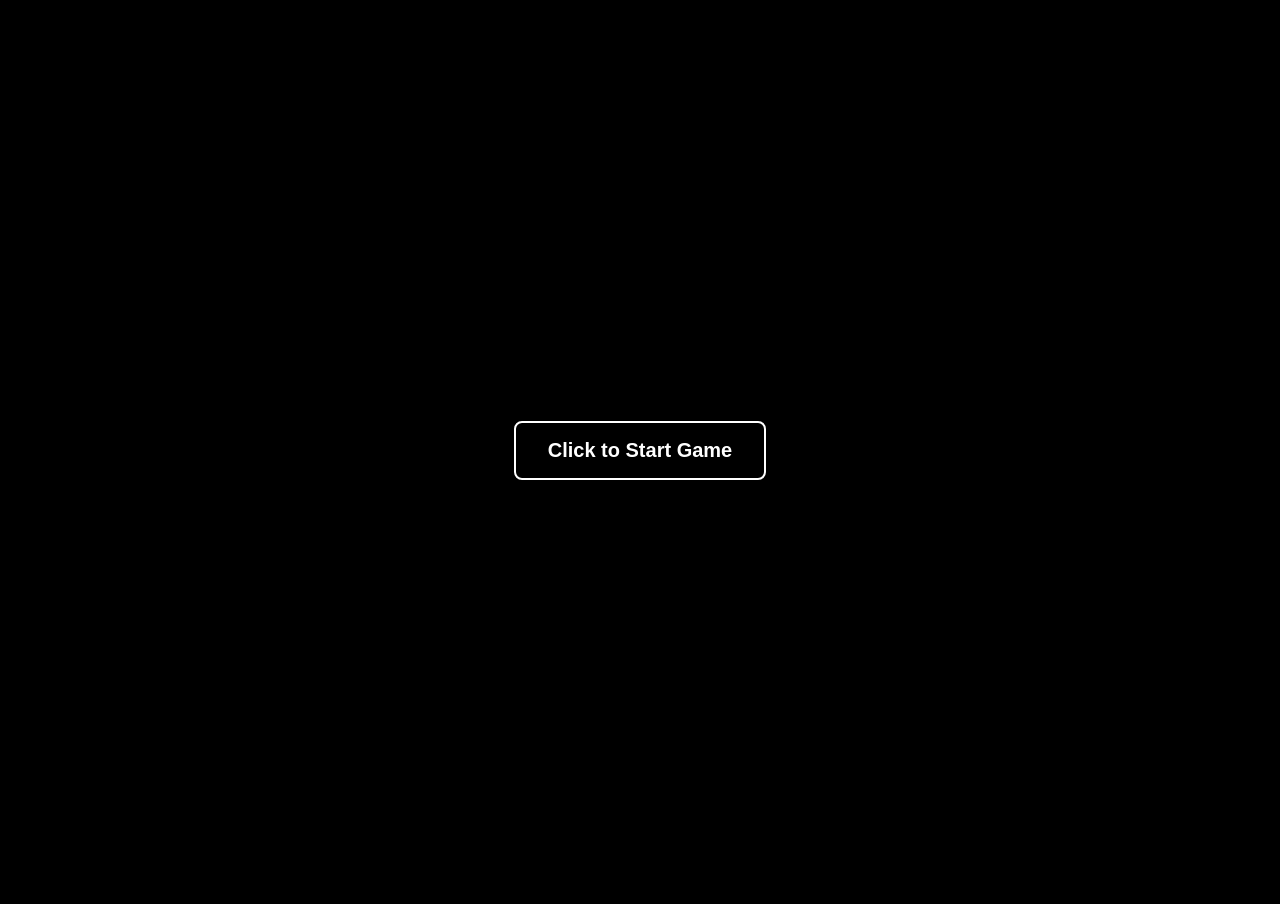
<file: index.html>
<!DOCTYPE html>
<html lang="en">
<head>
  <meta charset="UTF-8">
  <title>JOPAY:THE GAME</title>
  <style>
    * { box-sizing: border-box; margin: 0; padding: 0; }
    body {
      background-color: #000;
      color: #fff;
      font-family: Arial, sans-serif;
      height: 100vh;
      display: flex;
      justify-content: center;
      align-items: center;
      overflow: hidden;
    }

    #game-container {
      position: relative;
      width: 100vw;
      height: 100vh;
      background: #000;
    }

    video {
      width: 100%;
      height: 100%;
      object-fit: contain;
    }

    .overlay {
      position: absolute;
      top: 0;
      left: 0;
      width: 100%;
      height: 100%;
      display: flex;
      flex-direction: column;
      justify-content: center;
      align-items: center;
      gap: 20px;
      background: rgba(0, 0, 0, 0.5);
      z-index: 10;
    }

    #choices-overlay {
      display: none;
    }

    .btn {
      padding: 16px 32px;
      font-size: 20px;
      font-weight: bold;
      color: #fff;
      background: rgba(0, 0, 0, 0.85);
      border: 2px solid #fff;
      border-radius: 8px;
      cursor: pointer;
      transition: all 0.3s ease;
      min-width: 250px;
      text-align: center;
    }

    .btn:hover {
      background: #ffffff;
      color: #000000;
      transform: scale(1.08);
      box-shadow: 0 0 20px rgba(255, 255, 255, 0.8);
    }

    #error-box {
      display: none;
      position: absolute;
      top: 20px;
      left: 50%;
      transform: translateX(-50%);
      background: rgba(220, 38, 38, 0.9);
      color: white;
      padding: 15px 25px;
      border-radius: 8px;
      font-size: 16px;
      z-index: 100;
      text-align: center;
    }
  </style>
</head>
<body>

  <div id="game-container">
    <div id="error-box"></div>

    <div id="start-overlay" class="overlay">
      <button class="btn" onclick="startGame()">Click to Start Game</button>
    </div>

    <video id="game-video" playsinline preload="auto">
      <source id="video-source" src="INTROJO-1.mp4" type="video/mp4">
    </video>

    <div id="choices-overlay" class="overlay"></div>
  </div>

  <script>
    const storyTree = {
      "intro": {
        video: "INTROJO-1.mp4",
        choices: [
          { text: "Baket?", nextScene: "accept" },
          { text: "taena mo penge bente", nextScene: "decline" }
        ]
      },
      "accept": {
        video: "JO1-1.mp4",
        choices: [
          { text: "Umalis", nextScene: "Umalis" },
          { text: "Manatili", nextScene: "decline" }
        ]
      },
      "decline": {
        video: "outro-1.mp4",
        choices: [
          { text: "Try Again?", nextScene: "intro" },
          { text: "Home", nextScene: "home" }
        ]
      },
      "Umalis": {
        video: "Jo2-1.mp4",
        choices: [
          { text: "Bakit?", nextScene: "Jo1" },
          { text: "Ayos naman dito ah", nextScene: "decline" }
        ]
      },
      "Jo1": {
        video: "outro-1.mp4",
        choices: [
          { text: "Try Again?", nextScene: "intro" },
          { text: "Home", nextScene: "home" }
        ]
      },
      "home": {
        url: "Home.html"
      }
    };

    let currentSceneKey = "intro";
    const video = document.getElementById('game-video');
    const source = document.getElementById('video-source');
    const startOverlay = document.getElementById('start-overlay');
    const choicesOverlay = document.getElementById('choices-overlay');
    const errorBox = document.getElementById('error-box');

    video.onerror = function() {
      const scene = storyTree[currentSceneKey];
      if (scene && scene.video) {
        errorBox.style.display = 'block';
        errorBox.innerHTML = `<strong>File Not Found Error:</strong> Could not play "<code>${scene.video}</code>".<br>Make sure "<code>${scene.video}</code>" is saved inside the exact same folder as <code>index.html</code>.`;
      }
    };

    function playScene(sceneKey) {
      errorBox.style.display = 'none';
      choicesOverlay.style.display = 'none';
      currentSceneKey = sceneKey;

      const scene = storyTree[sceneKey];
      if (!scene) return;

      if (scene.url) {
        window.location.href = scene.url;
        return;
      }

      source.src = scene.video;
      video.load();
      video.play().catch(err => {
        errorBox.style.display = 'block';
        errorBox.innerText = "Playback error: " + err.message;
      });
    }

    function startGame() {
      startOverlay.style.display = 'none';
      playScene("intro");
    }

    video.onended = function() {
      const scene = storyTree[currentSceneKey];
      choicesOverlay.innerHTML = "";

      if (scene && scene.choices && scene.choices.length > 0) {
        scene.choices.forEach(choice => {
          const btn = document.createElement('button');
          btn.className = 'btn';
          btn.innerText = choice.text;
          btn.onclick = function() {
            playScene(choice.nextScene);
          };
          choicesOverlay.appendChild(btn);
        });
        choicesOverlay.style.display = 'flex';
      }
    };
  </script>

</body>
</html>
</file>
